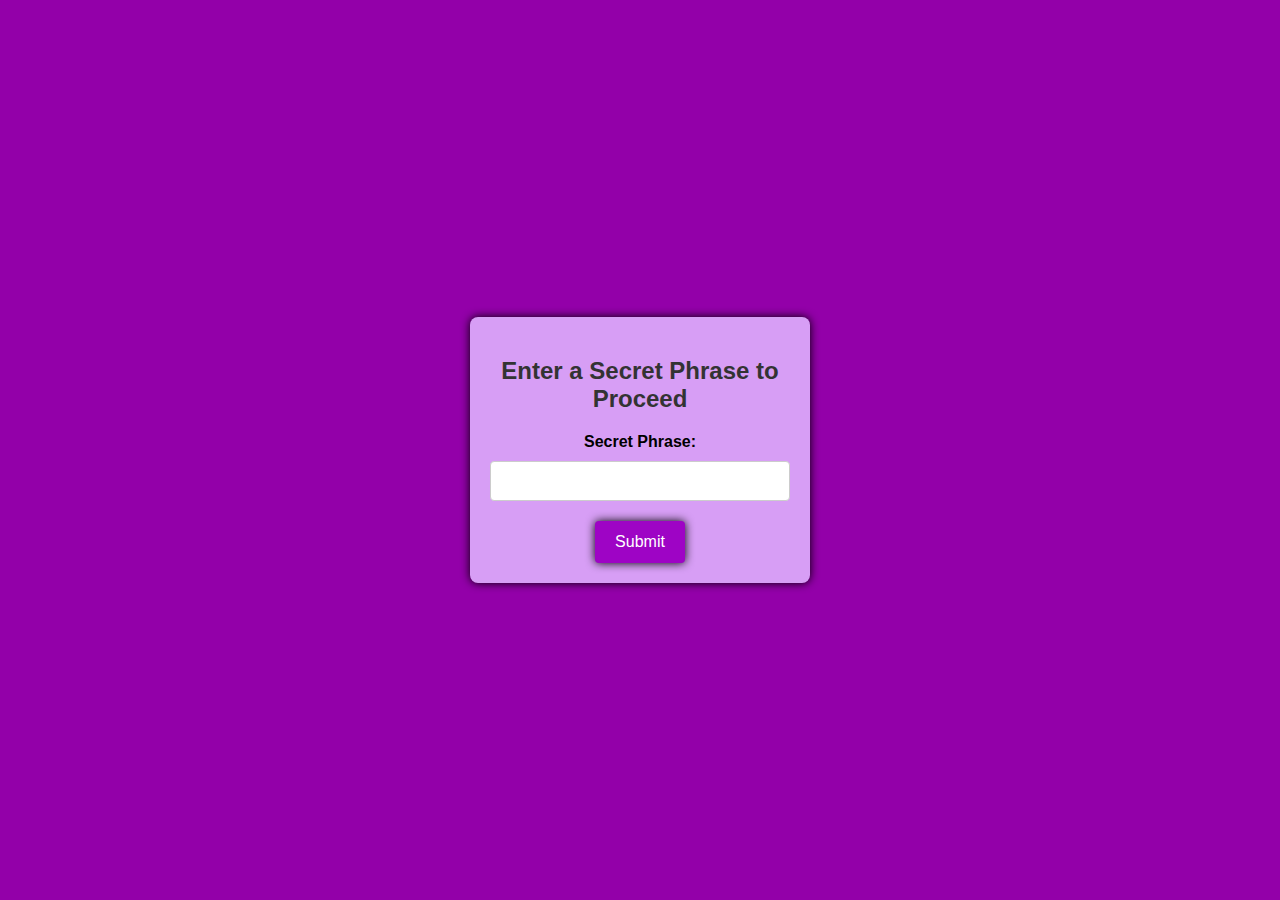
<file: MEOWTODO APP/index.html>
<!DOCTYPE html>
<html>
<head>
    <title>String Validation Form</title>
</head>
<style>
        body {
            font-family: Arial, sans-serif;
            background-color: #9300a9;
            display: flex;
            justify-content: center;
            align-items: center;
            height: 100vh;
            margin: 0;
        }

        .container {
            background-color: #d79ef5;
            box-shadow: 0 0 10px rgba(0, 0, 0, 80);
            padding: 20px;
            border-radius: 8px;
            width: 300px;
            text-align: center;
        }

        h2 {
            color: #333333;
        }

        label {
            display: block;
            margin-bottom: 10px;
            font-weight: bold;
        }

        input[type="text"] {
            width: 100%;
            padding: 10px;
            font-size: 16px;
            border: 1px solid #ccc;
            border-radius: 4px;
            margin-bottom: 20px;
            box-sizing: border-box; /* Ensure padding is included in width */
        }

        button[type="submit"] {
            padding: 12px 20px;
            font-size: 16px;
            border: none;
            background-color: #9e04c5;
            box-shadow: 0 0 10px rgba(0, 0, 0, 80);
            color: #ffffff;
            border-radius: 4px;
            cursor: pointer;
            transition: background-color 0.3s ease;
        }

        button[type="submit"]:hover {
            background-color: #9e04c5;
            box-shadow: 0 0 10px rgba(0, 0, 0, 80);
        }
    </style>
</head>
<body>
    <div class="container">
        <h2>Enter a Secret Phrase to Proceed</h2>
        <form id="secretForm" onsubmit="validateSecret(event)">
            <label for="secret">Secret Phrase:</label>
            <input type="text" id="secret" name="secret">
            <button type="submit">Submit</button>
        </form>
    </div>

    <script>
        function validateSecret(event) {
            event.preventDefault(); // Prevent form submission
            const secretInput = document.getElementById('secret').value;
            const secretPhrase = 'open sesame'; // Change this to your desired secret phrase

            if (secretInput === secretPhrase) {
                window.location.href = 'next_page.html'; // Redirect to the next page
            } else {
                alert('Incorrect secret phrase. Try again.'); // Show error message
            }
        }
    </script>
</body>
</html>
</file>
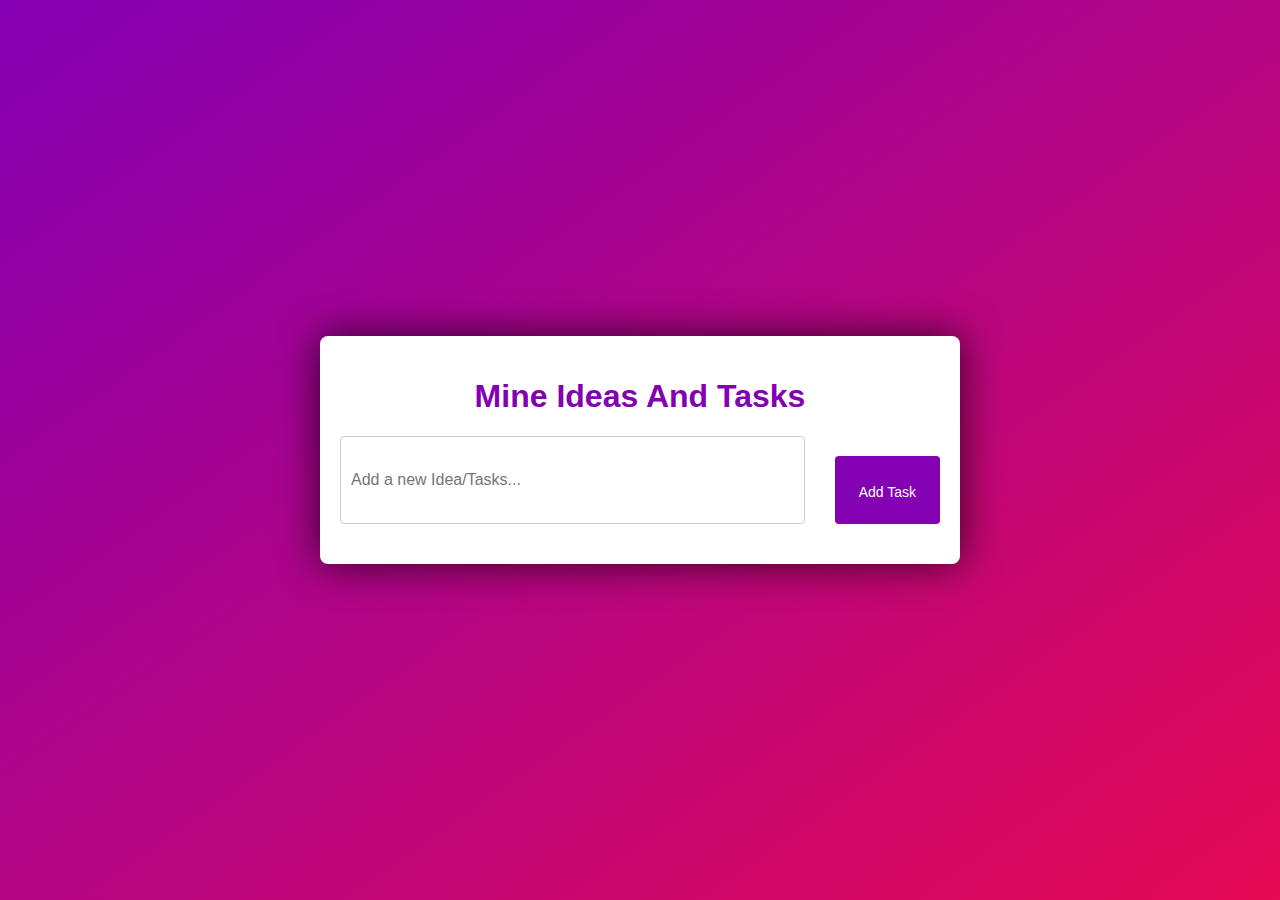
<file: MEOWTODO APP/next_page.html>
<!DOCTYPE html>
<html lang="en">
<head>
    <meta charset="UTF-8">
    <meta name="viewport" content="width=device-width, initial-scale=1.0">
    <title>To-Do List</title>
    <link rel="stylesheet" href="styles.css"> <!-- Link to external CSS stylesheet -->
</head>
<body>
    <div class="container">
        <h1>Mine Ideas And Tasks</h1>
        <div class="input-container">
            <input type="text" id="taskInput" placeholder="Add a new Idea/Tasks...">
            <button onclick="addTask()">Add Task</button>
        </div>
        <ul id="taskList"></ul>
    </div>

    <script src="script.js"></script> <!-- Link to external JavaScript file -->
</body>
</html>
</file>
<file: MEOWTODO APP/styles.css>
/* Global Styles */
body {
    font-family: Arial, sans-serif;
    background-image: linear-gradient(to bottom right, #8300b3, #e40a53);
    margin: 0;
    padding: 0;
    display: flex;
    justify-content: center;
    align-items: center;
    min-height: 100vh;
}

.container {
    background-color: #ffffff;
    box-shadow: 0 0 40px rgba(0, 0, 0, 0.745);
    padding: 20px;
    border-radius: 8px;
    width: 80%;
    max-width: 600px;
    /* Center the container horizontally */
    margin: 40px auto;
}

h1 {
    text-align: center;
    color: #8300b3; /* Purple color for heading */
}

.input-container {
    display: flex;
    gap: 10px;
    margin-bottom: 20px;
}

input[type="text"] {
    flex: 1;
    padding: 10px;
    font-size: 16px;
    border: 1px solid #ccc;
    border-radius: 4px;
}

button {
    padding: 28px 24px 24px; /* Decreased padding for smaller button */
    font-size: 14px; /* Decreased font size */
    border: none;
    background-color: #8300b3;
    color: #ffffff;
    border-radius: 4px;
    cursor: pointer;
    transition: background-color 0.3s ease; /* Smooth hover effect */
    margin-top: 20px; /* Push the button away from the container */
    margin-left: 20px;

}
button:hover {
    background-color: #6a008a; /* Darker shade on hover */

}

ul {
    list-style-type: none;
    padding: 0;
}

/* Responsive Styles */
@media (max-width: 768px) {
    .container {
        width: 90%;
    }

    h1 {
        font-size: 24px; /* Larger font size for smaller screens */
    }

    button {
        padding: 10px 20px; /* Adjusted padding for smaller screens */
        font-size: 12px; /* Decreased font size further */
    }
}
</file>
